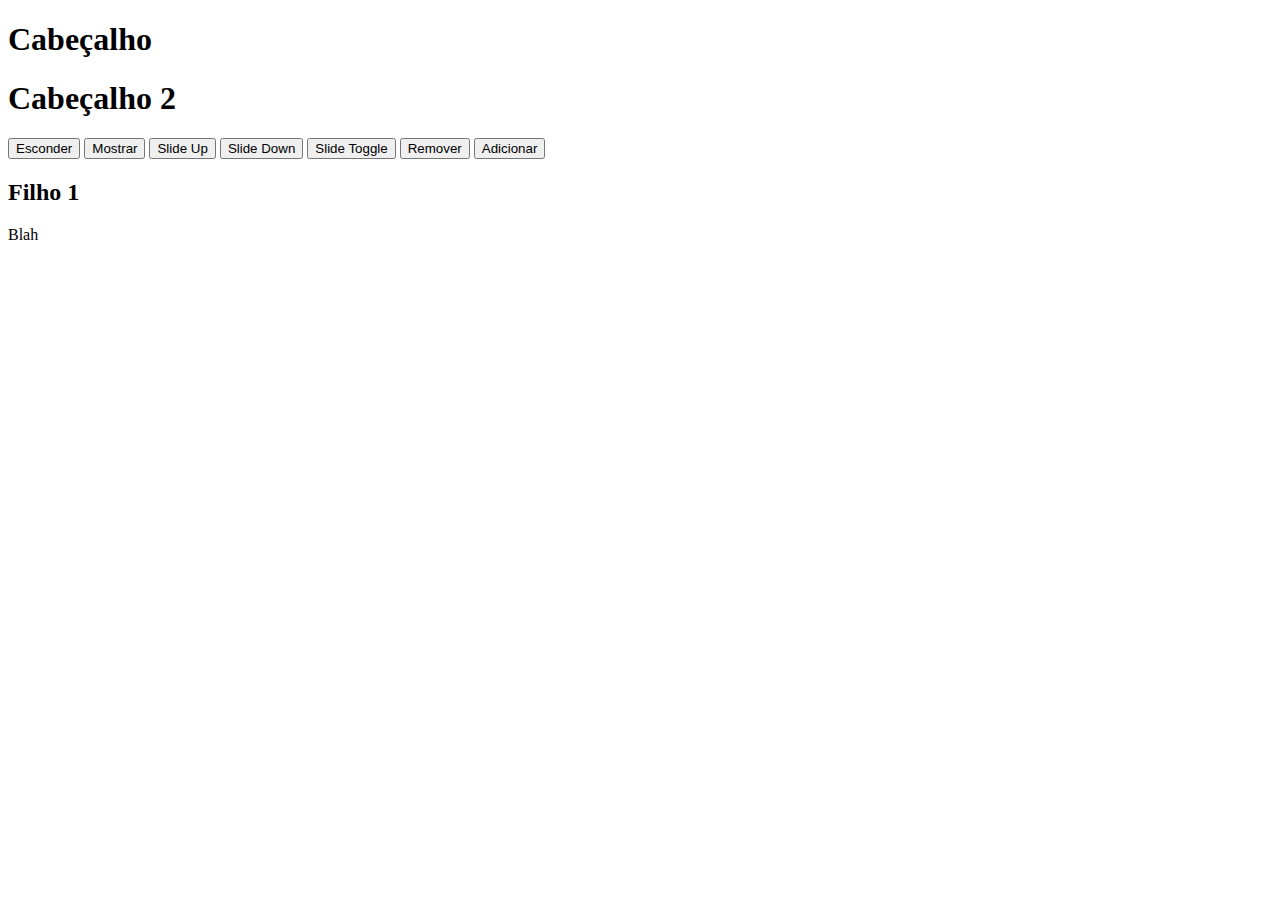
<file: aula-jquery/intro.html>
<!DOCTYPE html>
<html lang="en">
<head>
  <meta charset="UTF-8">
  <title>Introdução JQuery</title>
  <script type="application/javascript" src="../js/jquery.min.js"></script>
  <script type="application/javascript" src="intro.js"></script>
</head>
<body>
  <h1 id="cabecalho">Cabeçalho</h1>
  <h1 id="cabecalho2">Cabeçalho 2</h1>
  <button id="esconder">Esconder</button>
  <button id="mostrar">Mostrar</button>
  <button id="slide-up">Slide Up</button>
  <button id="slide-down">Slide Down</button>
  <button id="slide-toggle">Slide Toggle</button>
  <button id="remover">Remover</button>
  <button id="adicionar">Adicionar</button>

<div class="filhos" >
  <h2>Filho 1</h2>
</div>
<span class="filhos">Blah</span>


</body>
</html>
</file>
